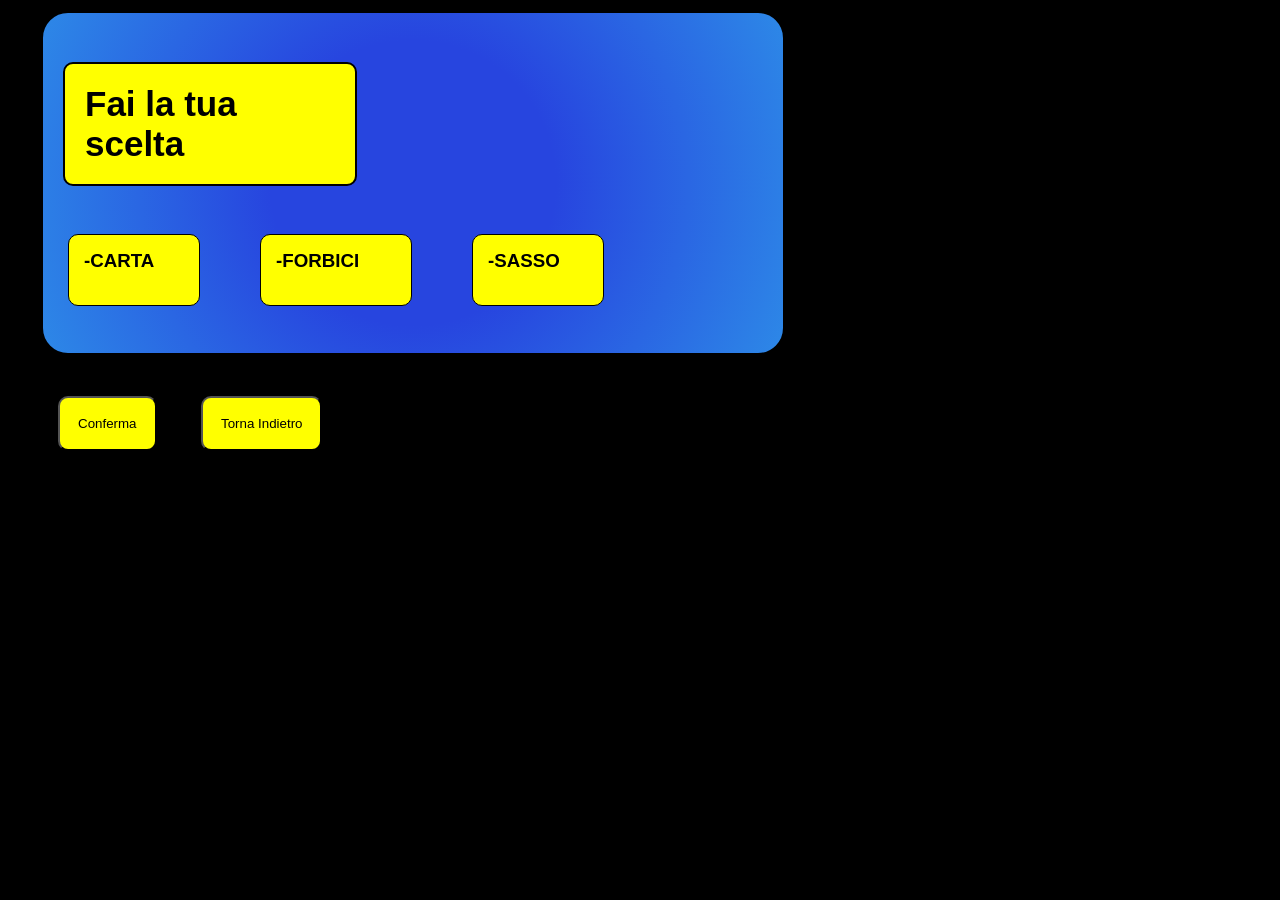
<file: index.html>
<html lang="it">
    <head>

<link rel="stylesheet" href="style.css">
<title id="titsu">Carta-Forbici-Sasso</title>

    </head>
    <body id="body">

        <article>
            <div id="box2">
        <h1 id="titolo"></h1>
    </div>

        <div id="box">

        <h2 id="fai">Fai la tua scelta</h2>

        <abbr title="Carta"><h3 id="carta" onclick="cliccatoCarta()">-CARTA</h3></abbr>
        <abbr title="Forbici"><h3 id="forbici" onclick="cliccatoForbici()">-FORBICI</h3></abbr>
        <abbr title="Sasso"><h3 id="sasso" onclick="cliccatoSasso()">-SASSO</h3></abbr>

        
    </div>
        
        <br> 

        <abbr title="Sei sicuro?"><button id="conferma" onclick="verdetto()">Conferma</button></abbr>
        <abbr title="Torna indietro"><button id="conferma2" onclick="tornaIndietro()">Torna Indietro</button></abbr>

<br><br>

        </article>

        <script src="prova.js"></script>
</html>
</file>
<file: style.css>
#carta{
    padding: 15px;
    height: 40px;
    width: 100px;
    border: 1px solid;
    border-radius: 10px;
    cursor: pointer;
}
#forbici{
    padding: 15px;
    height: 40px;
    width: 120px;
    border: 1px solid;
    border-radius: 10px;
    cursor: pointer;
}
#sasso{
    padding: 15px;
    height: 40px;
    width: 100px;
    border: 1px solid;
    border-radius: 10px;
    cursor: pointer;
}
button{
    border-radius: 10px;
    padding: 18px;
    background-color: yellow;
    margin-right: 20px;
    margin-left: 20px;
    margin-top: 20px;
    cursor: pointer;
}

article{
    font-family: 'Shippori Antique B1', sans-serif;
    margin-left: 30px;
}

h3{
    margin-right: 30px;
    margin-left: 30px;
    float: left;
    background-color: yellow;
}

#carta{
    margin-left: 5px;
}

body{
    background-color: black;
}

#box{
    border: 5px black solid;
    border-radius: 30px;
    width: 700px;
    height: 300px;
    margin-bottom: 0px;
    padding: 20px;
    background: rgb(39,69,223);
    background: radial-gradient(circle, rgba(39,69,223,1) 35%, rgba(45,136,231,1) 100%);
}

#box2{
    border: 5px black solid;
    border-radius: 30px;
    width: 700px;
    height: 300px;
    margin-bottom: 5px;
    padding: 20px;
    background: rgb(39,69,223);
    background: radial-gradient(circle, rgba(39,69,223,1) 35%, rgba(45,136,231,1) 100%);
    display: none;
}

#fai{
    border: 2px solid;
    border-radius: 10px;
    width: 250px;
    padding: 20px;
    font-size: 35px;
    background-color: yellow;
}

#titolo{
    border: 2px solid;
    border-radius: 10px;
    width: 550px;
    padding: 20px;
    font-size: 35px;
    background-color: yellow;
}
</file>
